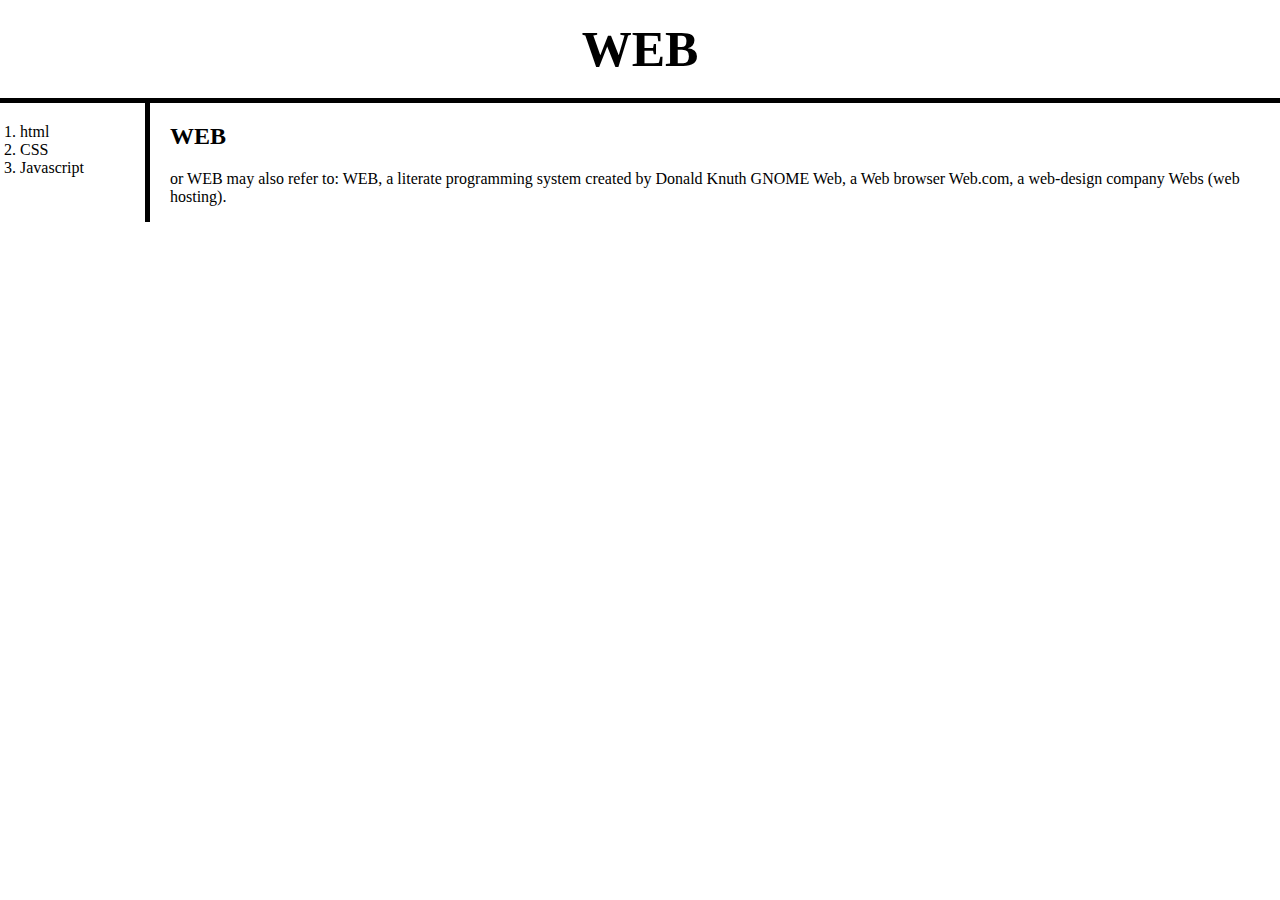
<file: index.html>
<!doctype html>
<html>
  <head>
    <title>WEB1 - WELCOME</title>
    <meta charset="utf-8">
    <link rel="stylesheet" href="style.css">
  </head>
  <body>
    <h1><a href="index.html">WEB</a></h1>
    <div  id="grid">
      <ol>
        <li><a href="1.html">html</a></li>
        <li><a href="2.html">CSS</a></li>
        <li><a href="3.html">Javascript</a></li>
      </ol>
      <div class="article">
        <h2>WEB</h2>
        <p>or WEB may also refer to: WEB, a literate programming system created by Donald Knuth GNOME Web, a Web browser Web.com, a web-design company Webs (web hosting).</p>
      </div>
    </div>
  </body>
</html>
</file>
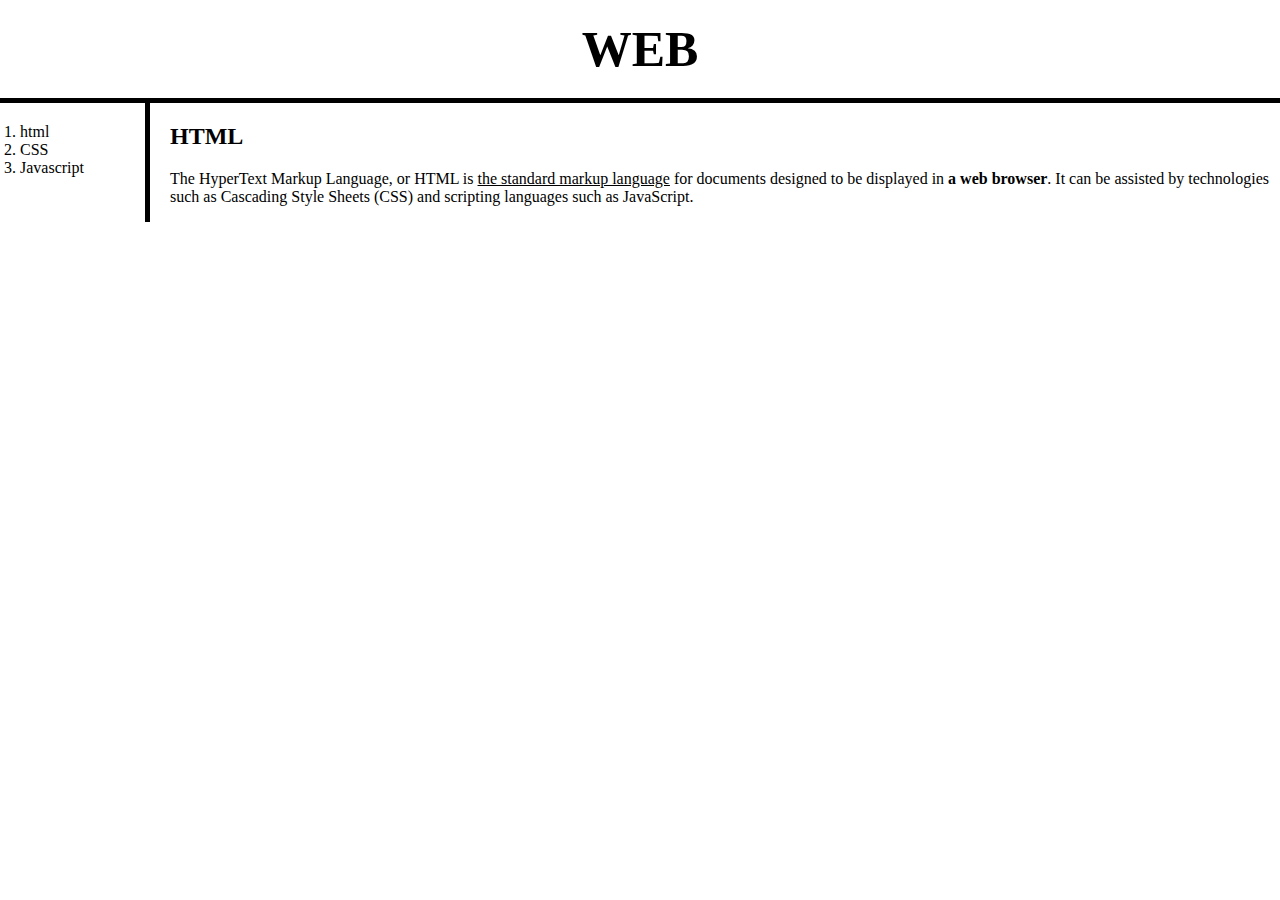
<file: 1.html>
<!doctype html>
<html>
  <head>
    <title>WEB1 - HTML</title>
    <meta charset="utf-8">
   <link rel="stylesheet" href="style.css">
  </head>
  <body>
    <h1><a href="index.html">WEB</a></h1>
    <div  id="grid">
    <ol>
      <li><a href="1.html">html</a></li>
      <li><a href="2.html">CSS</a></li>
      <li><a href="3.html">Javascript</a></li>
    </ol>
    <div class="article">
      <h2>HTML</h2>
      <p><a href="https://en.wikipedia.org/wiki/HTML"
        target="_blank" title="html5 specification">The HyperText Markup Language</a>,
         or HTML is <u>the standard markup language</u> for documents designed
         to be displayed in <strong>a web browser</strong>. It can be assisted by technologies
         such as Cascading Style Sheets (CSS) and scripting languages such as
         JavaScript.</p>
    </div>
   </div>

  </body>
</html>
</file>
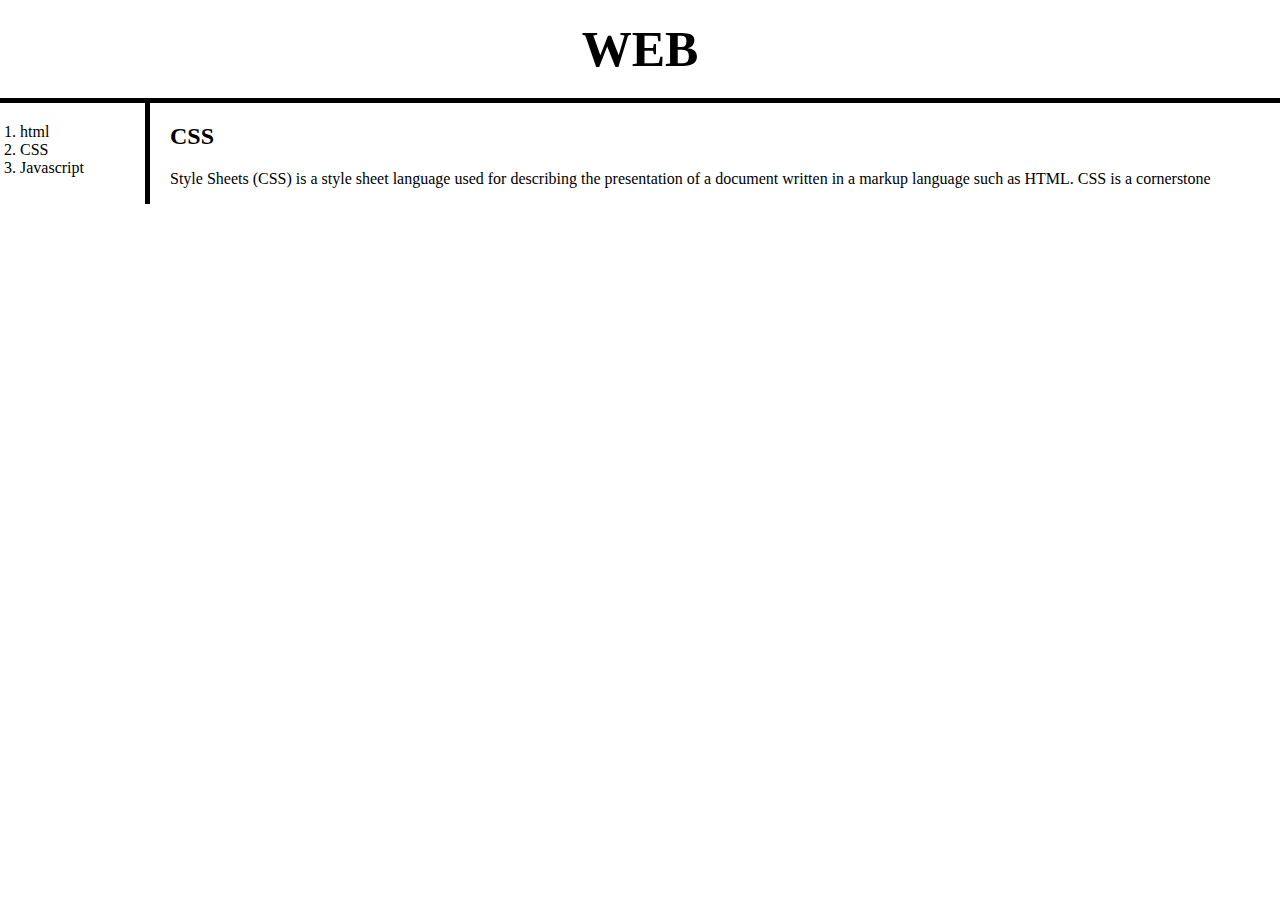
<file: 2.html>
<!doctype html>
<html>
  <head>
    <title>WEB1 -CSS</title>
    <meta charset="utf-8">
    <link rel="stylesheet" href="style.css">
  </head>
  <body>
    <h1><a href="index.html">WEB</a></h1>
    <div  id="grid">
    <ol>
      <li><a href="1.html">html</a></li>
      <li><a href="2.html">CSS</a></li>
      <li><a href="3.html">Javascript</a></li>
    </ol>
    <div class="article">
    <h2>CSS</h2>
    <p>Style Sheets (CSS) is a style sheet language used for describing the presentation of a document written in a markup language such as HTML. CSS is a cornerstone</p>
  </div>
</div>
  </body>
</html>
</file>
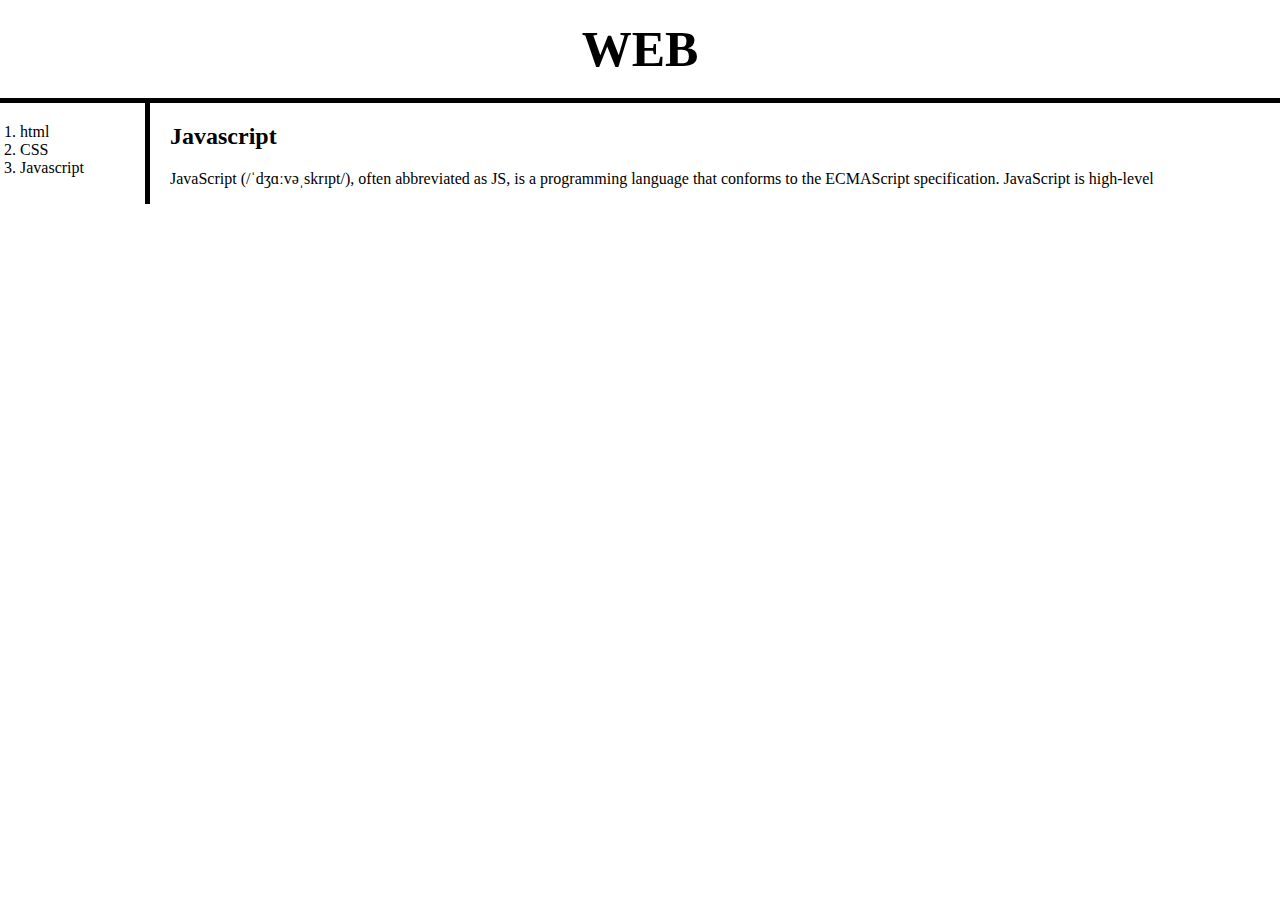
<file: 3.html>
<!doctype html>
<html>
  <head>
    <title>WEB1 - Javascript</title>
    <meta charset="utf-8">
    <link rel="stylesheet" href="style.css">
  </head>
  <body>
    <h1><a href="index.html">WEB</a></h1>
    <div  id="grid">
    <ol>
      <li><a href="1.html">html</a></li>
      <li><a href="2.html">CSS</a></li>
      <li><a href="3.html">Javascript</a></li>
    </ol>
    <div class="article">
    <h2>Javascript</h2>
    <p>JavaScript (/ˈdʒɑːvəˌskrɪpt/), often abbreviated as JS, is a programming language that conforms to the ECMAScript specification. JavaScript is high-level</p>
  </div>
</div>
  </body>
</html>
</file>
<file: style.css>
body{
    margin: 0px;
    }

  h1{
    text-align: center;
    font-size:50px;
    border-bottom: 5px black solid;
    margin: 0px;
    padding: 20px;
    }

  a{
   text-decoration: none; color: black;
    }

 .article{padding-left: 20px;
    }

#grid ol{
        border-right: 5px black solid;
        margin: 0px;
        padding-left: 33px;
        padding: 20px;
        }

#grid{
    display: grid;
    grid-template-columns: 150px 1fr;
    }
@media(max-width:700px){
  #grid{
      display: block;
      }
  #grid ol{
          border-right: none;
          }
    h1{
      border-bottom: none;
    }
}
</file>
